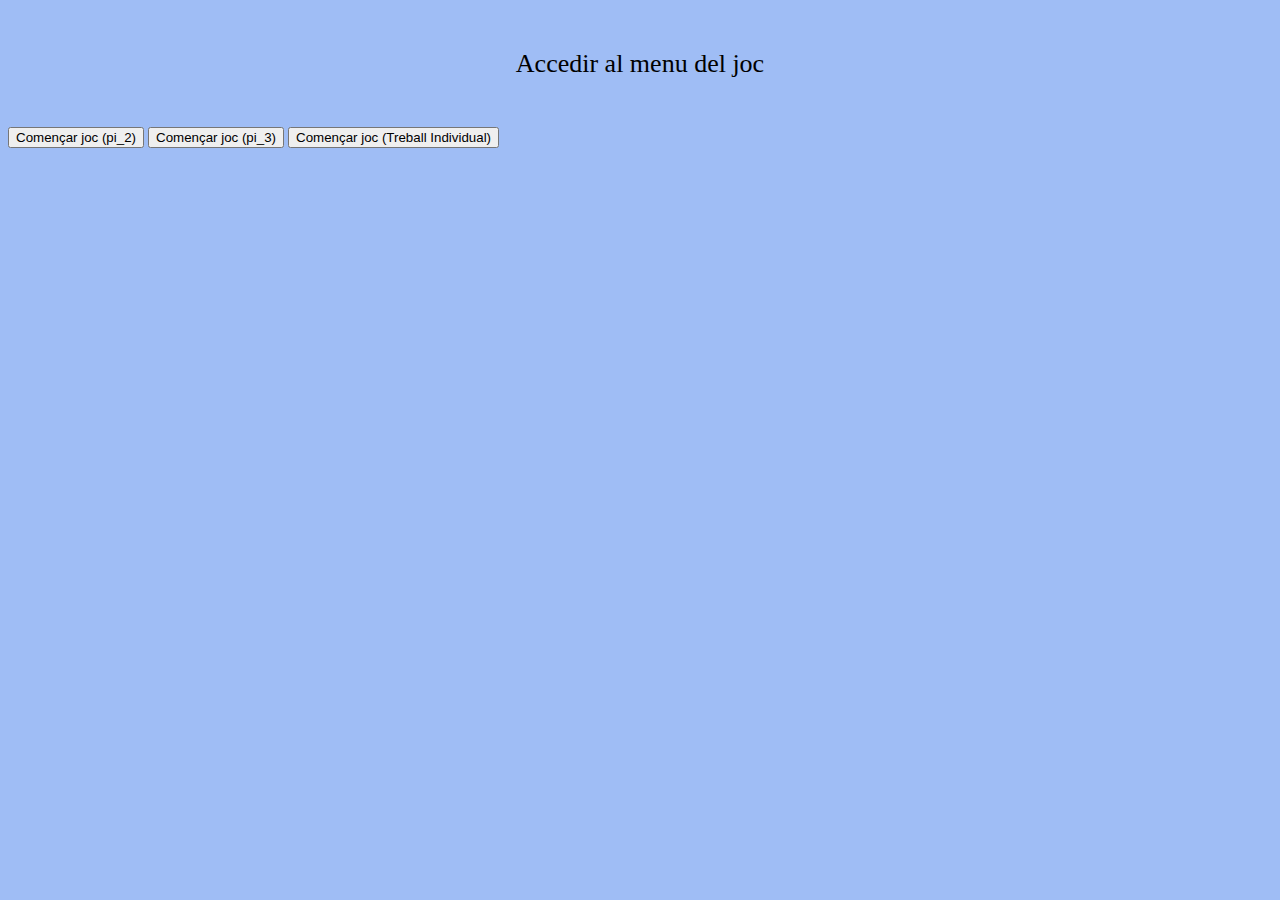
<file: index.html>
<!DOCTYPE html> 
<html>
	<head>
		<link rel="stylesheet" href="./Treball_Individual/styles/main.css">
		<script src="./Treball_Individual/js/loader.js"></script>
		<script src="./Treball_Individual/js/menu_controller.js"></script>
		<title>Pràctica individual </title>
	</head>
	<body>
		<p class="menu" id="title">Accedir al menu del joc</p>
		<button class="pi_2" onclick="index_pi2()">
			Començar joc (pi_2)
		</button>
		<button class="menu" onclick="index_pi3()">
			Començar joc (pi_3)
		</button>
		<button class="menu" onclick="index_TreballIndividual()">
			Començar joc (Treball Individual)
		</button>
	</body>
</html>
</file>
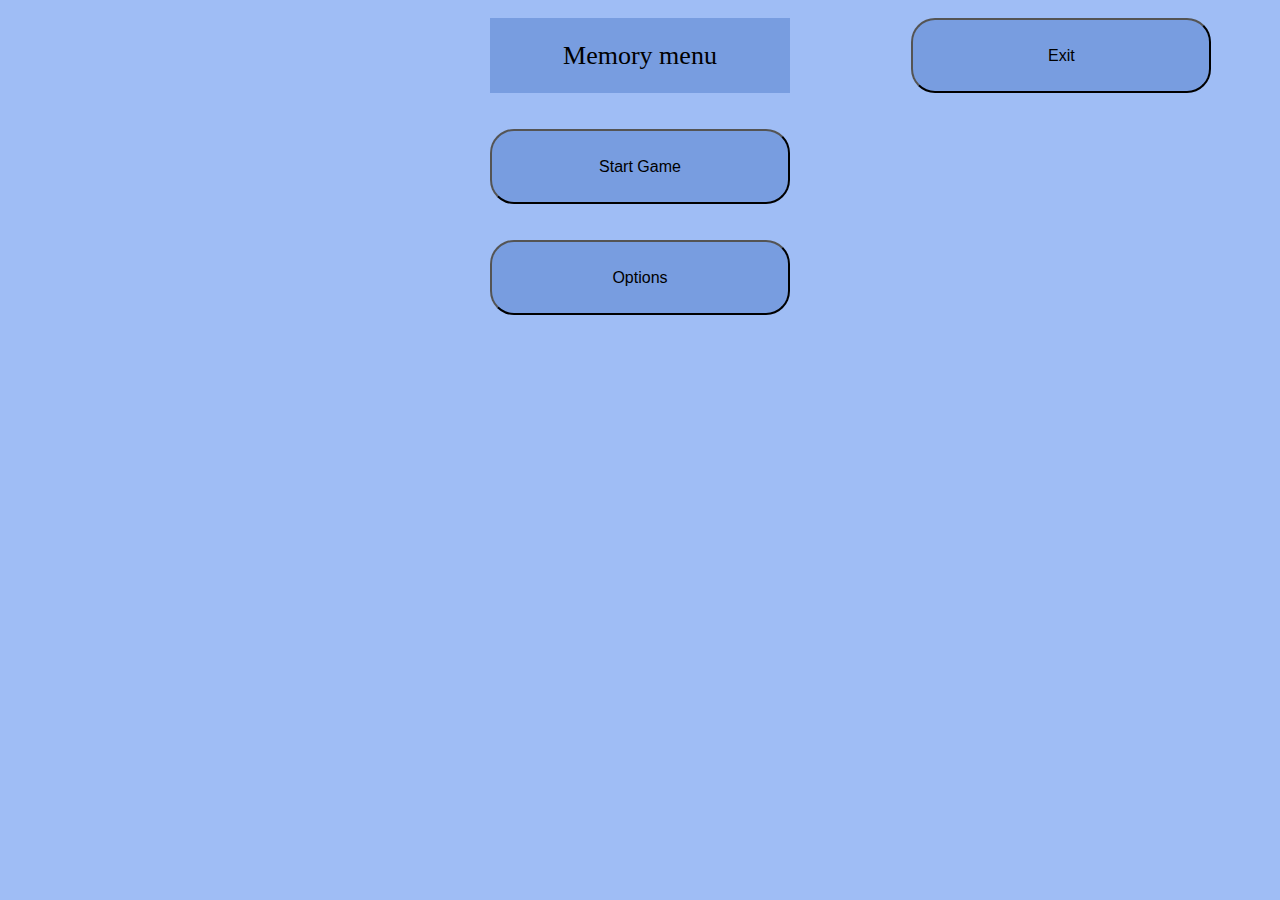
<file: pi_2/index.html>
<!DOCTYPE html> 
<html>
	<head>
		<link rel="stylesheet" href="./styles/main.css">
		<script src="./js/loader.js"></script>
		<script src="./js/game_info.js"></script>
		<script src="./js/menu_controller.js"></script>
		<title> My first game - Menu </title>
	</head>
	<body>
		<div class="container">
		<div calss="titol">
		<p class="menu-object" id="title">Memory menu</p>
		</div>
		<div class="opcio1">
		<button class="menu-object" onclick="start_game()"> 
			Start Game 
		</button>
		</div>
		<div class="opcio2">
		<button class="menu-object" onclick="options()"> 
			Options 
		</button>
		</div>
		<div class="opcio3"></div>
		<button class="menu-object" onclick="exit()"> 
			Exit 
		</button>
		</div>
	</div>
	</body>
</html>
</file>
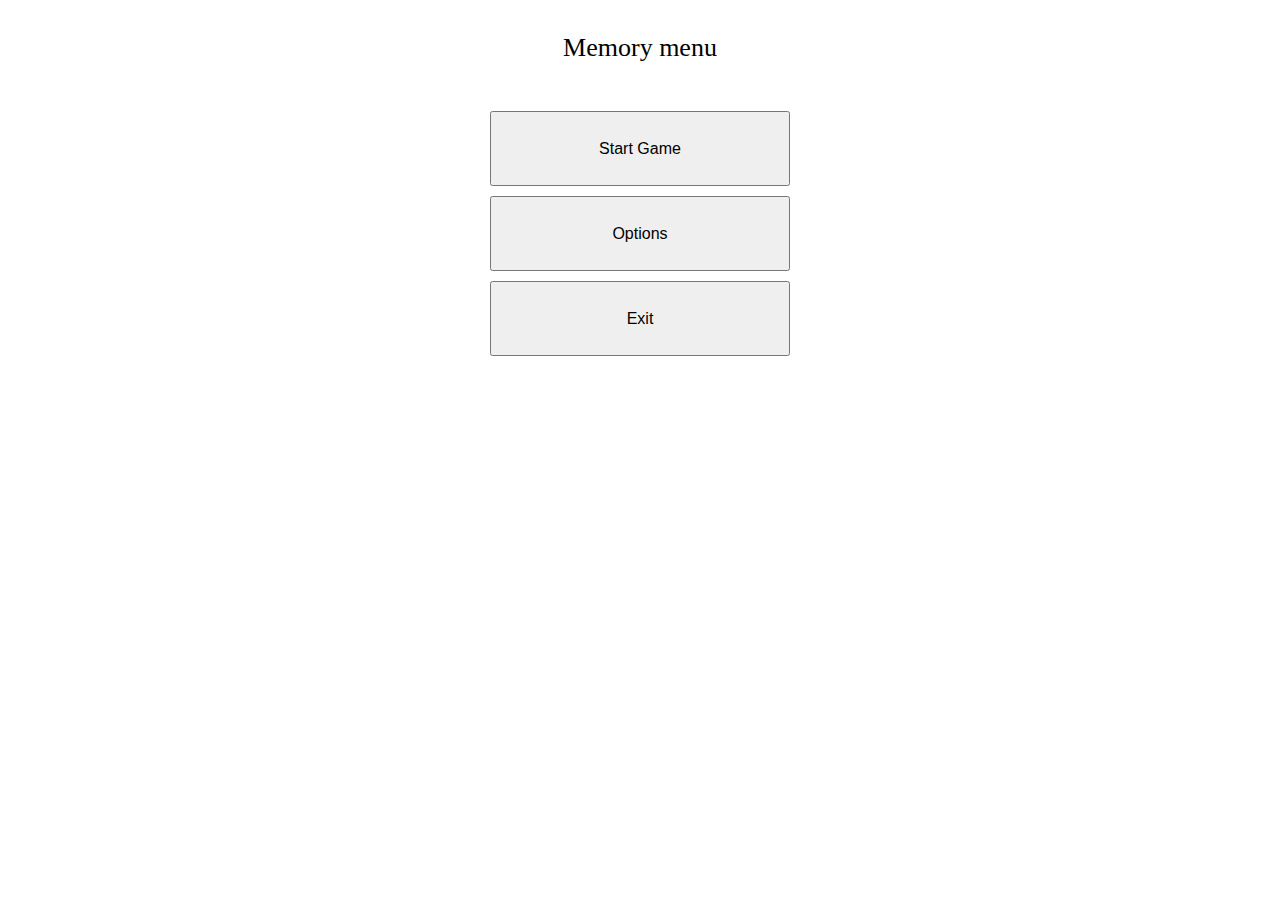
<file: pi_3/index.html>
<!DOCTYPE html> 
<html>
	<head>
		<link rel="stylesheet" href="./styles/main.css">
		<script src="./js/loader.js"></script>
		<script src="./js/game_info.js"></script>
		<script src="./js/menu_controller.js"></script>
		<title> My first game - Menu </title>
	</head>
	<body>
		<p class="menu-object" id="title">Memory menu</p>
		<button class="menu-object" onclick="start_game()"> 
			Start Game 
		</button>
		<button class="menu-object" onclick="options()"> 
			Options 
		</button>
		<button class="menu-object" onclick="exit()"> 
			Exit 
		</button>
	</body>
</html>
</file>
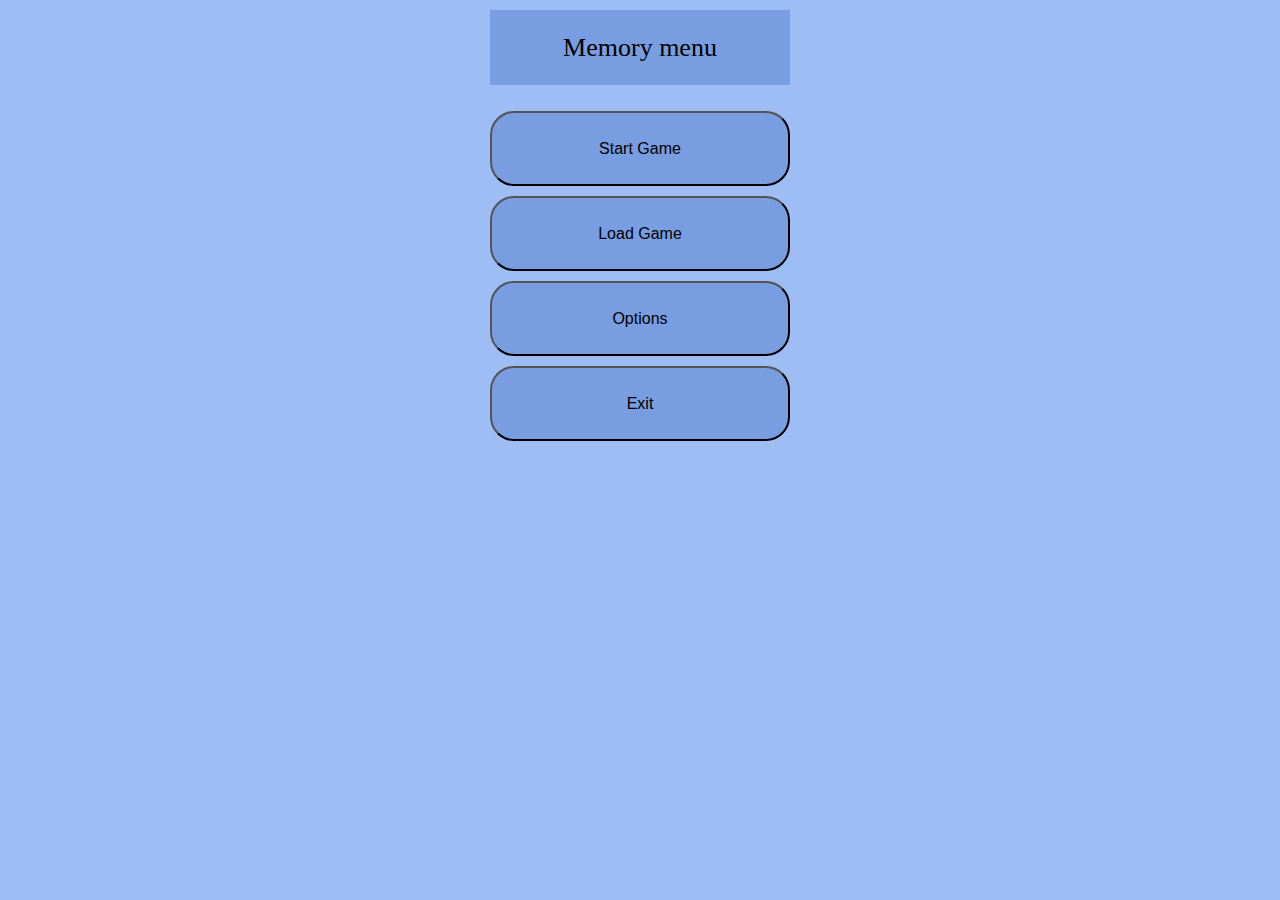
<file: Treball_Individual/index.html>
<!DOCTYPE html> 
<html>
	<head>
		<link rel="stylesheet" href="./styles/main.css">
		<script src="./js/loader.js"></script>
		<script src="./js/game_info.js"></script>
		<script src="./js/menu_controller.js"></script>
		<title> My first game - Menu </title>
	</head>
	<body>
		<p class="menu-object" id="title">Memory menu</p>
		<button class="menu-object" onclick="phaser_game()"> 
			Start Game 
		</button>
		<button class="menu-object" onclick="load_game()"> 
			Load Game
		<button class="menu-object" onclick="options()"> 
			Options 
		</button>
		<button class="menu-object" onclick="exit()"> 
			Exit 
		</button>
	</body>
</html>
</file>
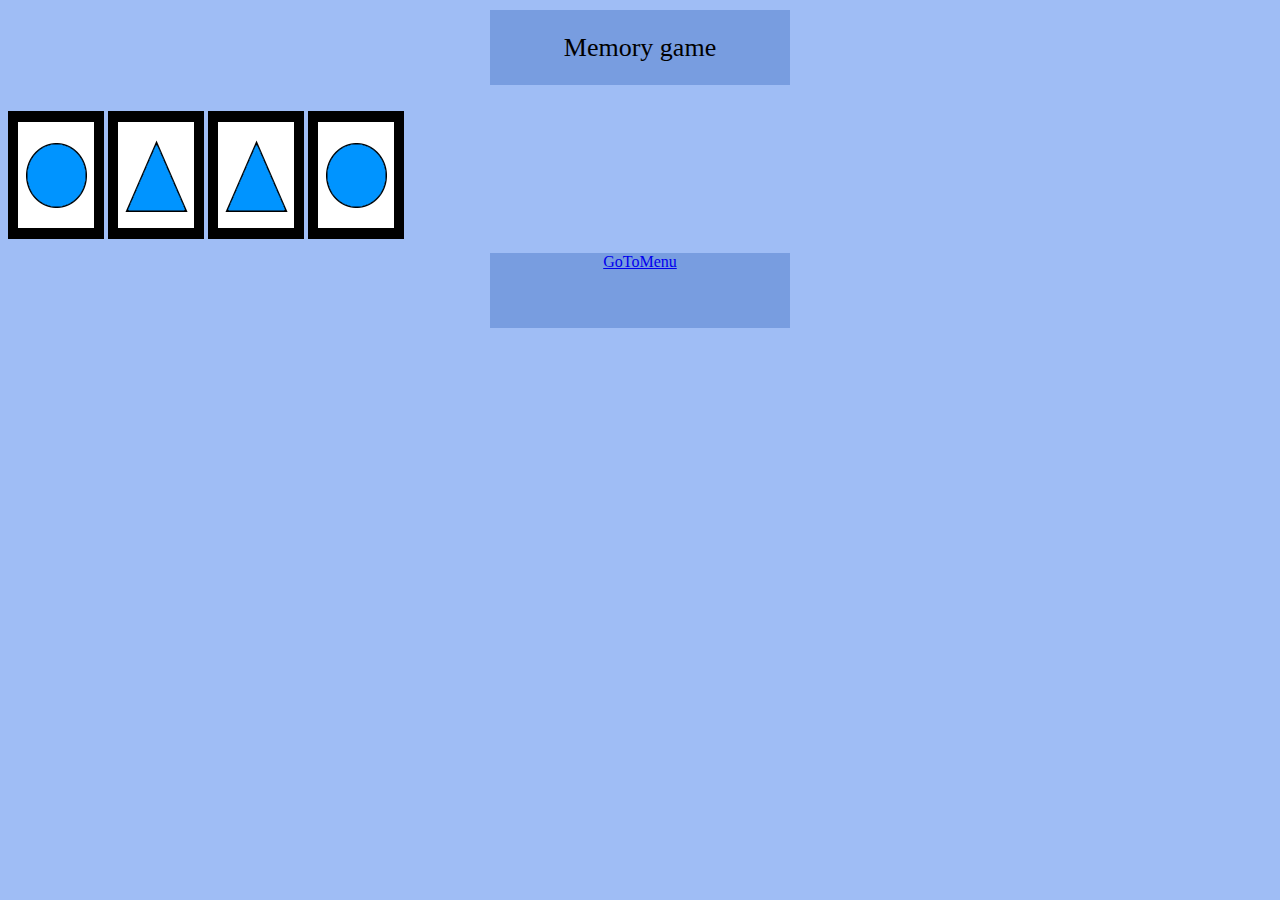
<file: pi_2/html/game.html>
<!DOCTYPE html> 
<html>
	<head>
		<link rel="stylesheet" href="../styles/main.css">
		<script src="../js/game_controller.js"></script>
		<script src="../js/loader.js"></script>
		<title> My first game - Game </title>
	</head>
	<body>
		<p class="menu-object" id="title">Memory game</p>
		<div calss="containerCards">
			<img class="card1" src="../resources/cb.png" onclick="items[0].do_click()">
			<img class="card2" src="../resources/tb.png" onclick="items[1].do_click()">
			<img class="card3" src="../resources/tb.png" onclick="items[2].do_click()">
			<img class="card4" src="../resources/cb.png" onclick="items[3].do_click()">
		</div>
		<a class="menu-object" href="../">GoToMenu</a>
	</body>
</html>
</file>
<file: Treball_Individual/styles/main.css>
#title{
	font-size: 26px;
	line-height: 75px;
}

.menu-object{
	display:block;
	margin-left: auto;
	margin-right: auto;
	width: 300px;
	height: 75px;
	font-size: 16px;
	margin-top: 10px;
	background-color: rgb(120, 157, 224)
}

body{
	background-color: rgb(159, 189, 245);
}

p{
	text-align: center;
}

a{
	text-align: center;
}

button.menu-object{
	border-radius: 24px;
}

button.menu-object:active{
	font-size: 18px;
	width: 275px;
	height: 70px;
	background-color: rgb(72, 105, 167);
}

button.menu-object:hover:not(:active){
	font-size: 22px;
	width: 325px;
	height: 85px;
	background-color: rgb(72, 105, 167);
}

#labelnumber{
	font-size: 16px;
	margin-top: 8px;
	width: 150px;
	align-items: center;
}
</file>
<file: pi_2/styles/main.css>
#title{
	font-size: 26px;
	line-height: 75px;
}

.menu-object{
	display:block;
	margin-left: auto;
	margin-right: auto;
	width: 300px;
	height: 75px;
	font-size: 16px;
	margin-top: 10px;
	background-color: rgb(120, 157, 224)
}

body{
	background-color: rgb(159, 189, 245);
}

p{
	text-align: center;
}

a{
	text-align: center;
}

button.menu-object{
	border-radius: 24px;
}

button.menu-object:active{
	font-size: 18px;
	width: 275px;
	height: 70px;
	background-color: rgb(72, 105, 167);
}

button.menu-object:hover:not(:active){
	font-size: 22px;
	width: 325px;
	height: 85px;
	background-color: rgb(72, 105, 167);
}

.pi_2{
	display:block;
	margin-left: auto;
	margin-right: auto;
	width: 300px;
	height: 75px;
	font-size: 16px;
	margin-top: 10px;
	background-color: rgb(120, 157, 224)
}

button.pi_2{
	border-radius: 24px;
}

button.pi_2:active{
	font-size: 18px;
	width: 275px;
	height: 70px;
	background-color: rgb(72, 105, 167);
}

button.pi_2:hover:not(:active){
	font-size: 22px;
	width: 325px;
	height: 85px;
	background-color: rgb(98, 128, 184);
}

.container{
	display: grid;
	grid-template-columns: repeat(3, 1fr);
	grid-template-rows: repeat(4, 1fr);
}

.titol{
	grid-column: 2;
	grid-row: 1;
}

.opcio1{
	grid-column: 2;
	grid-row: 2;
}

.opcio2{
	grid-column: 2;
	grid-row: 3;
}

.opcio3{
	grid-column: 1;
	grid-row: 1;
}

.containerCards{
	display: grid;
	grid-template-columns: repeat(4, 1fr);
	
}

.card1{
	grid-column: 1;
}

.card2{
	grid-column: 2;
}
.card3{
	grid-column: 3;
}

.card4{
	grid-column: 4;
}
</file>
<file: pi_3/styles/main.css>
input[type=number]{
	height: 3rem;
    font-size: 1.3rem;
    font-weight: bold;
    width: 3rem;
    text-align: center;
}

#title{
	font-size: 26px;
	line-height: 75px;
}

.menu-object{
	display:block;
	margin-left: auto;
	margin-right: auto;
	width: 300px;
	height: 75px;
	font-size: 16px;
	margin-top: 10px;
}

p{
	text-align: center;
}

button.menu-object:active{
	font-size: 18px;
	width: 275px;
	height: 70px;
}

button.menu-object:hover:not(:active){
	font-size: 22px;
	width: 325px;
	height: 85px;
}
</file>
